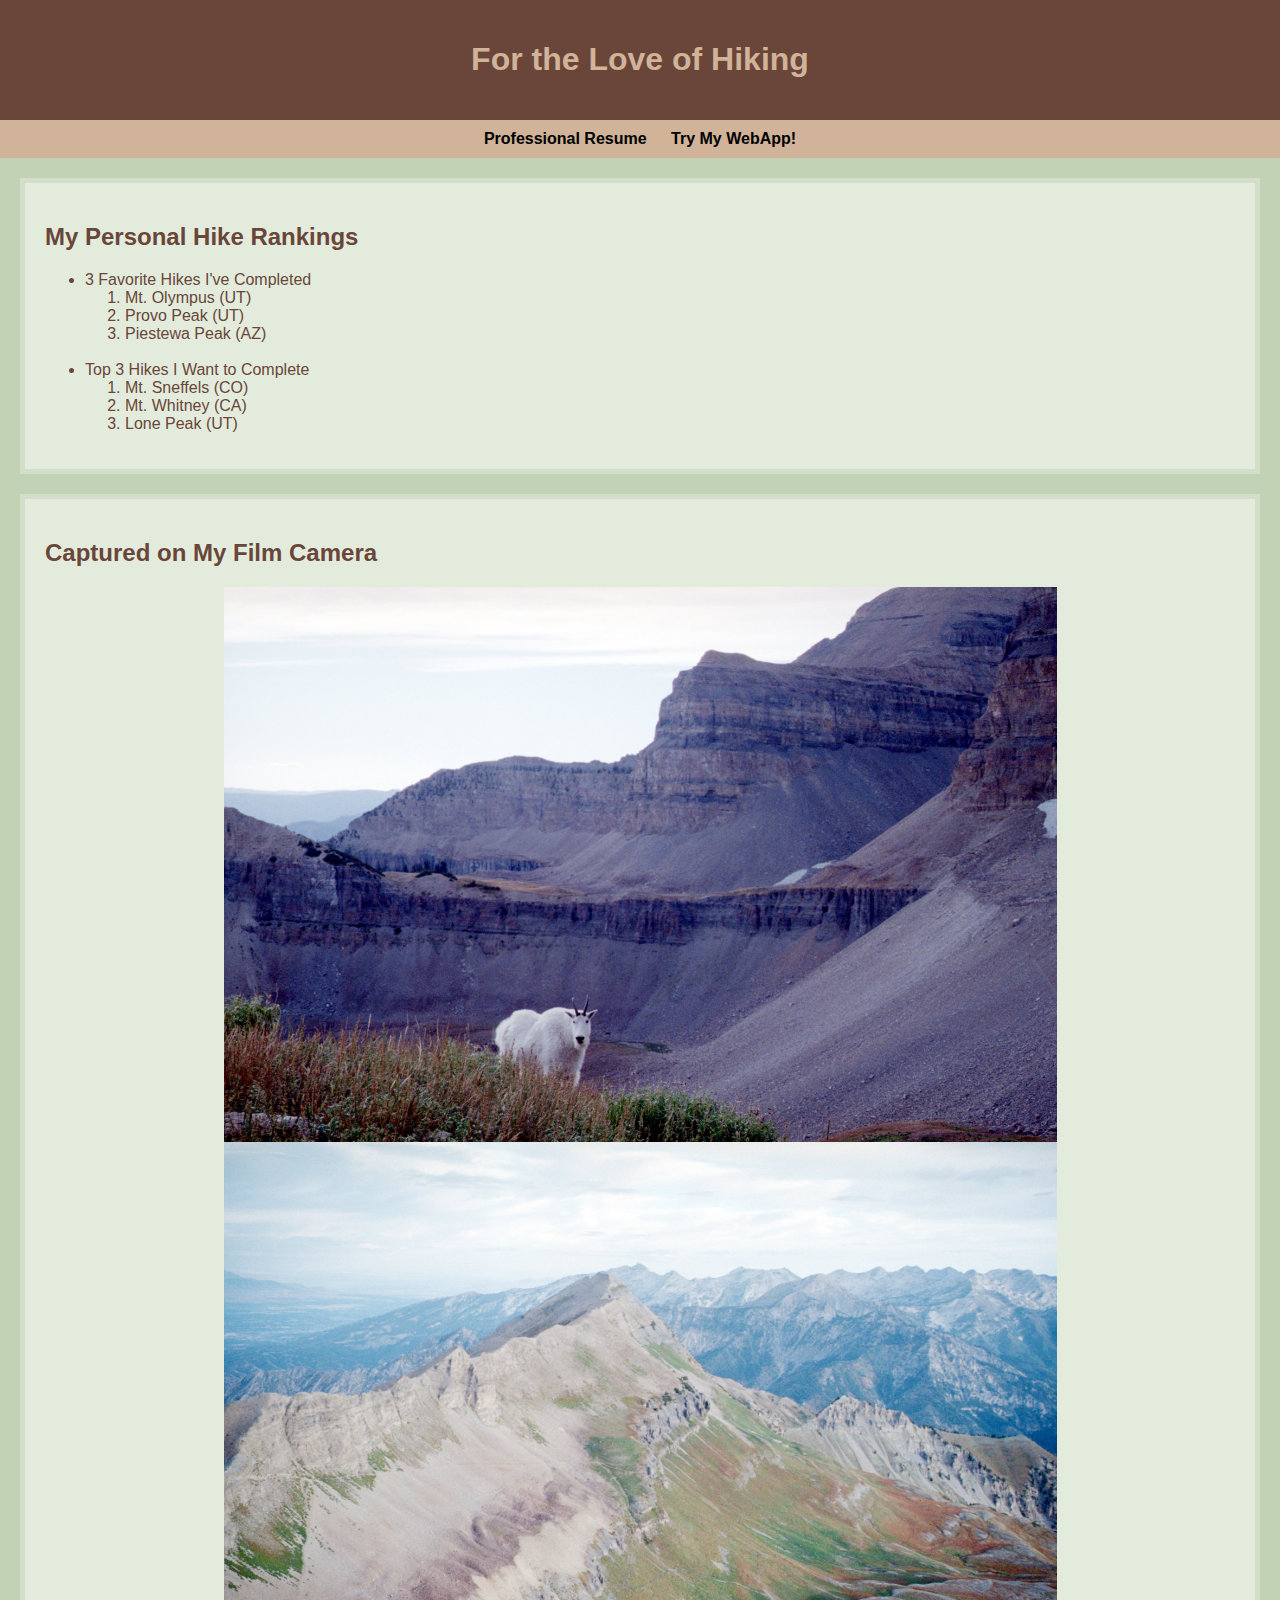
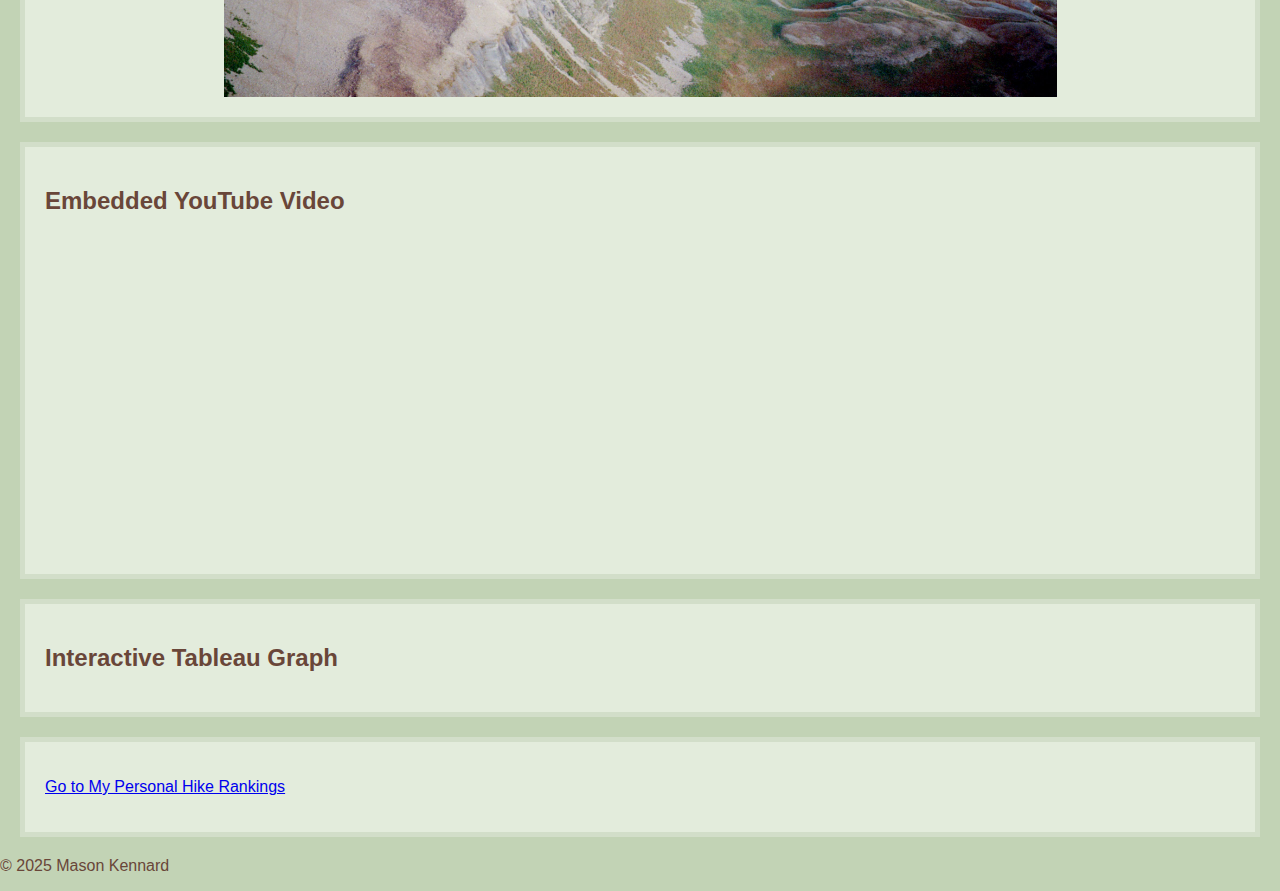
<file: scratch.html>
<!-- <!DOCTYPE html>
<html lang="en">
<head>
    <meta charset="UTF-8">
    <meta name="viewport" content="width=device-width, initial-scale=1.0">
    <title>Document</title>
</head>
<body>
    <p>this is my scratch page. i still need to connect to my scratch.css Page
        i'll include links to my professional page and webapp, but still need to style and move them around
    </p>
    <a href="index.html">Resume</a>
    <a href="webapp.html">WebApp Page</a>
</body>
</html> -->
<!DOCTYPE html>
<html lang="en">
<head>
    <meta charset="UTF-8" />
    <meta name="viewport" content="width=device-width, initial-scale=1">
    <title>Scratch Page</title>
    <!-- Link to your custom stylesheet -->
    <link rel="stylesheet" href="css/scratch.css">
</head>
<body>
    <!-- Custom background styling will come from your CSS -->
    <header>
        <h1>For the Love of Hiking</h1>
    </header>
    <nav>
        <a href="index.html">Professional Resume</a>
        <a href="webapp.html">Try My WebApp!</a>
    </nav>
    
    <section>
        <!-- Demonstrate nested lists: an unordered list with an ordered list inside -->
        <h2 id="anchor">My Personal Hike Rankings</h2>
        <ul>
            <li>3 Favorite Hikes I've Completed
                <ol>
                    <li>Mt. Olympus (UT)</li>
                    <li>Provo Peak (UT)</li>
                    <li>Piestewa Peak (AZ)</li>
                </ol>
            </li>
            <br>
            <li>Top 3 Hikes I Want to Complete
                <ol>
                    <li>Mt. Sneffels (CO)</li>
                    <li>Mt. Whitney (CA)</li>
                    <li>Lone Peak (UT)</li>
                </ol>
            </li>
        </ul>
    </section>
    
    <section>
        <!-- Include an image that you provide (not from the Bootstrap theme) -->
        <h2>Captured on My Film Camera</h2>
        <img class="goat-image" src="assets/img/MtGoat.JPG" alt="Mountain Goat">
        <img class="timp-film" src="assets/img/Timp.JPG" alt="Photograph of Mt. Timpanogas">
    </section>
    
    <section>
        <!-- Embed a YouTube video -->
        <h2>Embedded YouTube Video</h2>
        <!-- <iframe width="90%" height="50%" src="https://www.youtube.com/embed/JUh4koZ8Uqw" 
                frameborder="0" allow="accelerometer; autoplay; encrypted-media; gyroscope; picture-in-picture" 
                allowfullscreen>
        </iframe> -->
        <iframe
            class="youtube-video"
            width="560"
            height="315"
            src="https://www.youtube.com/embed/JUh4koZ8Uqw"
            frameborder="0"
            allow="accelerometer; autoplay; encrypted-media; gyroscope; picture-in-picture"
            allowfullscreen>
    </iframe>

    </section>
    
    <section>
        <h2>Interactive Tableau Graph</h2>
      
        <!-- BEGIN Tableau embed code (copy exactly as given) -->
        <div class='tableauPlaceholder' id='viz1744841026036' style='position: relative'>
          <noscript>
            <a href='#'>
              <img alt="Jeff's Hiking Data"
                   src='https://public.tableau.com/static/images/Hi/Hiking_15757180640610/JeffsHikingData/1_rss.png'
                   style='border: none' />
            </a>
          </noscript>
          <object class='tableauViz'  style='display:none;'>
            <param name='host_url'
                   value='https%3A%2F%2Fpublic.tableau.com%2F' />
            <param name='embed_code_version' value='3' />
            <param name='path'
                   value='views/Hiking_15757180640610/JeffsHikingData?:language=en-US&:embed=true&:sid=&:redirect=auth' />
            <param name='toolbar' value='yes' />
            <param name='static_image'
                   value='https://public.tableau.com/static/images/Hi/Hiking_15757180640610/JeffsHikingData/1.png' />
            <param name='animate_transition' value='yes' />
            <param name='display_static_image' value='yes' />
            <param name='display_spinner' value='yes' />
            <param name='display_overlay' value='yes' />
            <param name='display_count' value='yes' />
            <param name='language' value='en-US' />
          </object>
        </div>
        <script type='text/javascript'>
          var divElement = document.getElementById('viz1744841026036');
          var vizElement = divElement.getElementsByTagName('object')[0];
          if ( divElement.offsetWidth > 800 ) {
            vizElement.style.width='1100px';
            vizElement.style.height='627px';
          } else if ( divElement.offsetWidth > 500 ) {
            vizElement.style.width='1100px';
            vizElement.style.height='627px';
          } else {
            vizElement.style.width='100%';
            vizElement.style.height='1527px';
          }
          var scriptElement = document.createElement('script');
          scriptElement.src = 'https://public.tableau.com/javascripts/api/viz_v1.js';
          vizElement.parentNode.insertBefore(scriptElement, vizElement);
        </script>
        <!-- END Tableau embed code -->
      
      </section>
      
    <section>
        <p><a href="#anchor">Go to My Personal Hike Rankings</a></p>
    </section>
    <footer>
        <p>© 2025 Mason Kennard</p>
    </footer>
</body>
</html>
</file>
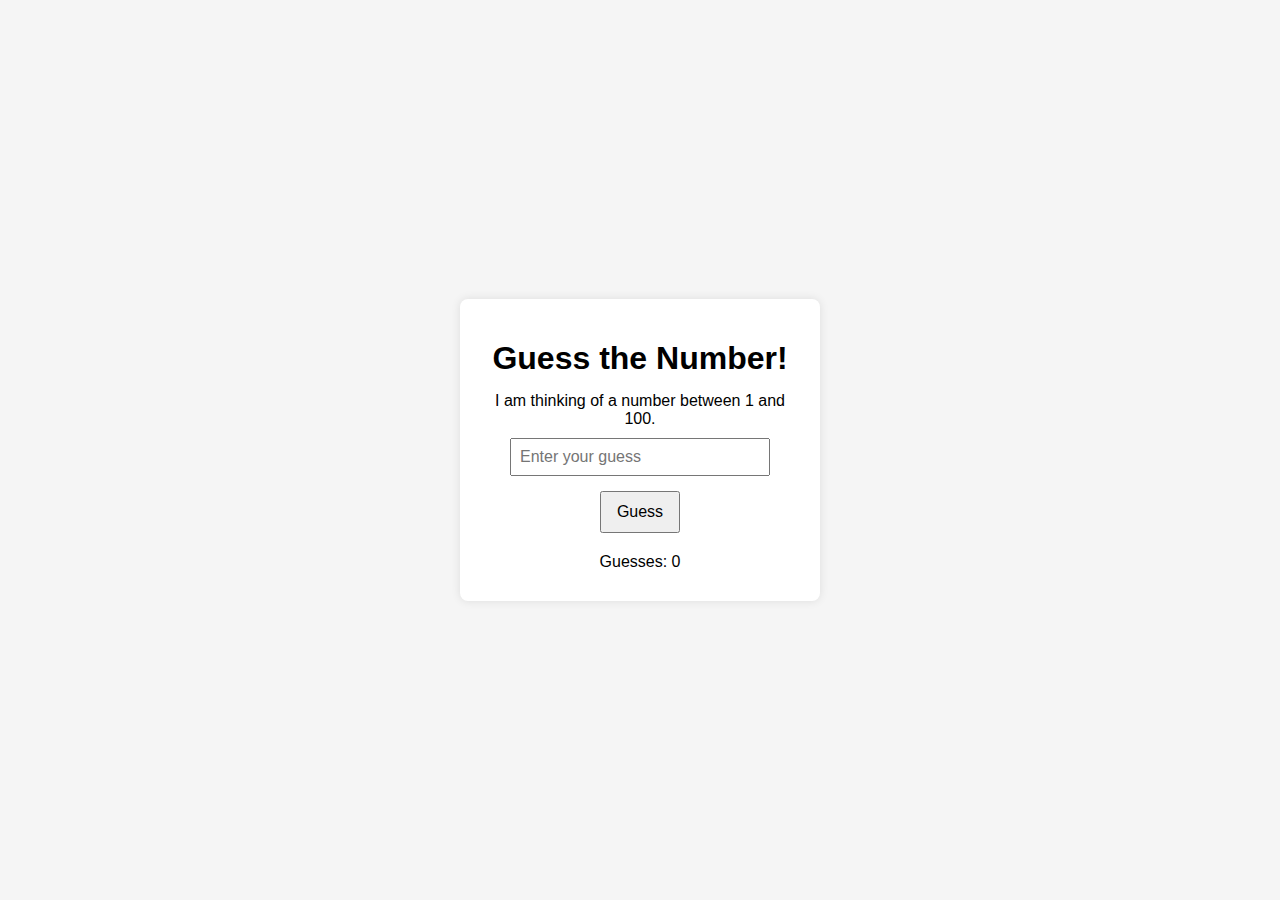
<file: webapp.html>
<!DOCTYPE html>
<html lang="en">
<head>
  <meta charset="UTF-8">
  <title>Number Guessing Game</title>
  <style>
    /* Basic reset and styling for a clean look */
    body {
      font-family: Arial, sans-serif;
      background-color: #f5f5f5;
      display: flex;
      justify-content: center;
      align-items: center;
      height: 100vh;
      margin: 0;
    }
    .container {
      background: #fff;
      padding: 20px 30px;
      border-radius: 8px;
      box-shadow: 0 0 10px rgba(0,0,0,0.1);
      text-align: center;
      width: 300px;
    }
    h1 {
      margin-bottom: 15px;
    }
    p {
      margin: 10px 0;
    }
    input[type="number"] {
      width: 80%;
      padding: 8px;
      font-size: 16px;
      margin-bottom: 10px;
    }
    button {
      padding: 10px 15px;
      font-size: 16px;
      cursor: pointer;
      margin: 5px;
    }
    #message {
      margin-top: 15px;
      font-weight: bold;
    }
  </style>
</head>
<body>
  <div class="container">
    <h1>Guess the Number!</h1>
    <p>I am thinking of a number between 1 and 100.</p>
    <input type="number" id="guessInput" min="1" max="100" placeholder="Enter your guess">
    <br>
    <button id="guessButton">Guess</button>
    <p id="message"></p>
    <p>Guesses: <span id="guessCount">0</span></p>
    <button id="restartButton" style="display: none;">Restart Game</button>
  </div>

  <script>
    // Game variables
    let randomNumber = Math.floor(Math.random() * 100) + 1;
    let guessCount = 0;

    // DOM elements
    const guessInput = document.getElementById('guessInput');
    const guessButton = document.getElementById('guessButton');
    const message = document.getElementById('message');
    const guessCountDisplay = document.getElementById('guessCount');
    const restartButton = document.getElementById('restartButton');

    // Function to process the user's guess
    function processGuess() {
      const userGuess = Number(guessInput.value);
      if (!userGuess) {
        message.textContent = "Please enter a valid number.";
        return;
      }

      guessCount++;
      guessCountDisplay.textContent = guessCount;

      if (userGuess === randomNumber) {
        message.textContent = "Congratulations! You guessed correctly.";
        guessButton.disabled = true;
        restartButton.style.display = 'inline-block';
      } else if (userGuess < randomNumber) {
        message.textContent = "Too low! Try again.";
      } else {
        message.textContent = "Too high! Try again.";
      }
    }

    // Function to restart the game
    function restartGame() {
      randomNumber = Math.floor(Math.random() * 100) + 1;
      guessCount = 0;
      guessCountDisplay.textContent = guessCount;
      message.textContent = "";
      guessInput.value = "";
      guessButton.disabled = false;
      restartButton.style.display = 'none';
    }

    // Event listeners for buttons
    guessButton.addEventListener('click', processGuess);
    restartButton.addEventListener('click', restartGame);

    // Optional: Allow "Enter" key to submit guess
    guessInput.addEventListener('keyup', function(event) {
      if (event.key === "Enter") {
        processGuess();
      }
    });
  </script>
</body>
</html>
</file>
<file: css/scratch.css>
/* style for scratch */
/* Set a custom background color or image for the body */
body {
    background-color:rgb(194, 211, 181);  /* A soft light gray */
    font-family: Arial, sans-serif;
    color: #694639;
    margin: 0;
    padding: 0;
}

/* Header styling */
header {
    background-color: #694639;
    color:rgb(208, 179, 152);
    padding: 20px;
    text-align: center;
}

/* Navigation styling */
nav {
    background-color: rgb(208, 179, 152);
    padding: 10px;
    text-align: center;
}

nav a {
    margin: 0 10px;
    text-decoration: none;
    font-weight: bold;
    color: black;
}

nav a:hover {
    color: rgb(208, 179, 152);
    background-color: #694639;
}

/* Section styling (used as a div for positioning content) */
section {
    background-color: rgb(227, 236, 220);
    border: 5px solid rgb(210, 222, 201);
    margin: 20px;
    padding: 20px;
}

/* Example of another div style for specific positioning */
.div-special {
    background-color: #d9edf7;
    padding: 15px;
    margin: 15px;
}

.goat-image {
    display: block;
    margin: 0 auto;
    width: 70%;
}

.timp-film {
    display: block;
    margin: 0 auto;
    width: 70%;
}
</file>
